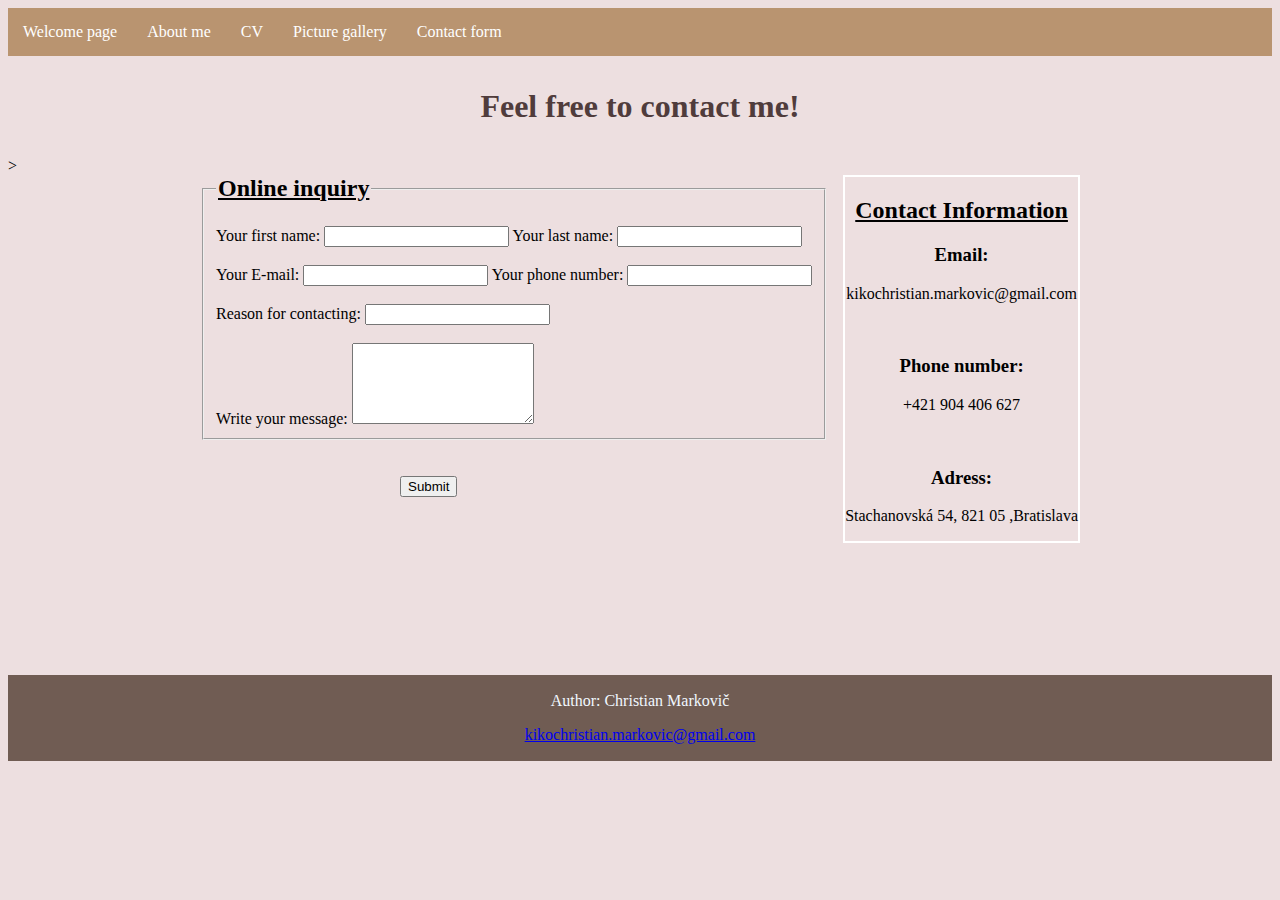
<file: contact.html>
<!DOCTYPE html>
<html lang="eng">

<head>
    <title>Christian Markovič</title>
    <meta charset="UTF-8">
    <meta name="viewport" content="width=device-width">
    <link rel="stylesheet" href="CSS/style.css">
</head>
<header>
    <nav class="navbar">
        <ul>
            <li><a href="index.html">Welcome page</a></li>
            <li><a href="about.html">About me</a></li>
            <li><a href="cv.html">CV</a></li>
            <li><a href="gallery.html">Picture gallery</a></li>
            <li><a href="contact.html">Contact form</a></li>
        </ul>
    </nav>
</header>
<body>
     <section class="contactintro">
        <p>
            <b>Feel free to contact me!</b>
        </p>
    </section>
    <!--https://www.w3schools.com/html/html_forms.asp-->>
    <form class="onlineinquiry">
        <fieldset>
            <legend style="font-size: x-large;"><b><u> Online inquiry</u></b></legend>
            <br>
            <label for="fname">Your first name:</label>
            <input id='fname' type="text" name="fname" required>
            <label for="lname">Your last name:</label>
            <input id='lname' type="text" name="lname" required>
            <br>
            <br>
            <label for="email">Your E-mail:</label>
            <input id='email' type="email" name="email" required>
            <label for="phone">Your phone number:</label>
            <input id='phone' type="tel" name="phone" required>

            <br>
            <br>
            <label for="reason">Reason for contacting:</label>
            <input id='reason' type="text" name="reason" required>
            <br>
            <br>
            <label for="message">Write your message:</label>
            <textarea name="message" rows="5" columns="40">
            </textarea>
        </fieldset>
        <br>
        <br>
        <button type="button" style="position: relative;left: 200px;">Submit</button>
    </form>
    <div class="contactinfo">
        <h2><u>Contact Information</u></h2>
        <h3>Email:</h3>
        <p>kikochristian.markovic@gmail.com</p><br>
        <h3>Phone number:</h3>
        <p>+421 904 406 627</p><br>
        <h3> Adress: </h3>
        <p>Stachanovská 54, 821 05 ,Bratislava</p>
    </div>
    <footer style="top: 500px;">
        <p>Author: Christian Markovič</p>
        <a href="mailto:kikochristian.markovic@gmail.com">kikochristian.markovic@gmail.com</a></p>
    </footer>
</body>

</html>
</file>
<file: CSS/style.css>
body{
    background-color: #EDDFE0;
}
.navbar{
    position: sticky;
}
#Main-headline{
    text-align: center;
    color:#4E56C0;
}
footer{
    text-align: center;
    padding: 1px;
    background-color: #705C53;
    color: aliceblue;
    position:relative;
    
}
.navbar ul{
    list-style-type: none;
    background-color:#B99470;
    padding: 0px;
    margin: 0px;
    overflow: hidden;
    
}
.navbar a{
    color: white;
    text-decoration: none;
    padding: 15px;
    display: block;
    text-align: center;
}
.navbar a:hover{
    background-color: #A0937D;
    border: 1px solid;
}
.navbar li{
    float: left;

}

.indexintro{
    text-align: center;
    color: #795757;
}

.contents{
    display: inline-flex;
    margin: 10px;
    padding: 20px;
    
}
.introduction{
    text-align: left;
    padding-left: 100px;
}
.introduction img{
    width: 200px;
    height: auto;
}
.contents ul{
    list-style-type: none;
    text-align: left;
    
}
.contents li{
    color: #795757;
}
.contents ul a:hover{
    color: lightblue;
}

.Headline{
    position: absolute;
    left: 300px;
    top: 150px;
    text-align: center;
    color: #795757;
    margin: 5px;
    border-radius: 10px;
}

.container1{
    position: absolute;
    left: 50px;
    top: 350px;
    background-color: #503C3C ;
    border: 20px solid  #503C3C ;
    margin: 5px;
    border-radius: 100px;
}
.container1 a:hover{
    color: aqua;
}
.container2{
    position: absolute;
    left: 400px;
    top: 520px;
    background-color:  #503C3C ;
    border: 20px solid  #503C3C ;
    margin: 5px;
    border-radius: 100px;
}
.container3{
    position: absolute;
    left: 150px;
    top: 750px;
    background-color: #503C3C ;
    border: 20px solid  #503C3C ;
    margin: 5px;
    border-radius: 100px;
}
.image1{
    border-radius: 80px;
    border: 5px solid white;
}
.cvintro{
    border: 2px solid black;
    position: absolute;
    left: 400px;
}
.CVskills{
    border: 2px solid black;
    position: absolute;
    left: 250px;
    top: 300px;
}
.CVeducation{
    border: 2px solid black;
    position: absolute;
    left: 490px;
    top: 300px;
}
.imageCV{
    border: 5px solid black;
    border-radius: 5px;
}
.Galleryimages img{
    width: 428px;
    height: auto;
    border: 10px solid;
    border-radius: 20px;
}
.Galleryimages{
    display: inline-flex;
    flex-wrap: wrap;
    gap: 30px;
    margin: 20px;
    border: 10px dotted #503C3C;
}
.contactintro{
    text-align: center;
    font-size: xx-large;
    color: #503C3C;
}
.onlineinquiry{
    position: absolute;
    left: 200px
}
.onlineinquiry p{
    font-size: xx-large;
    position: relative;
    left: 200px;
    
}

.contactinfo{
    position: absolute;
    border: 2px solid white;
    right: 200px
}

.contactinfo p,h2,h3{
    text-align: center;
}
</file>
